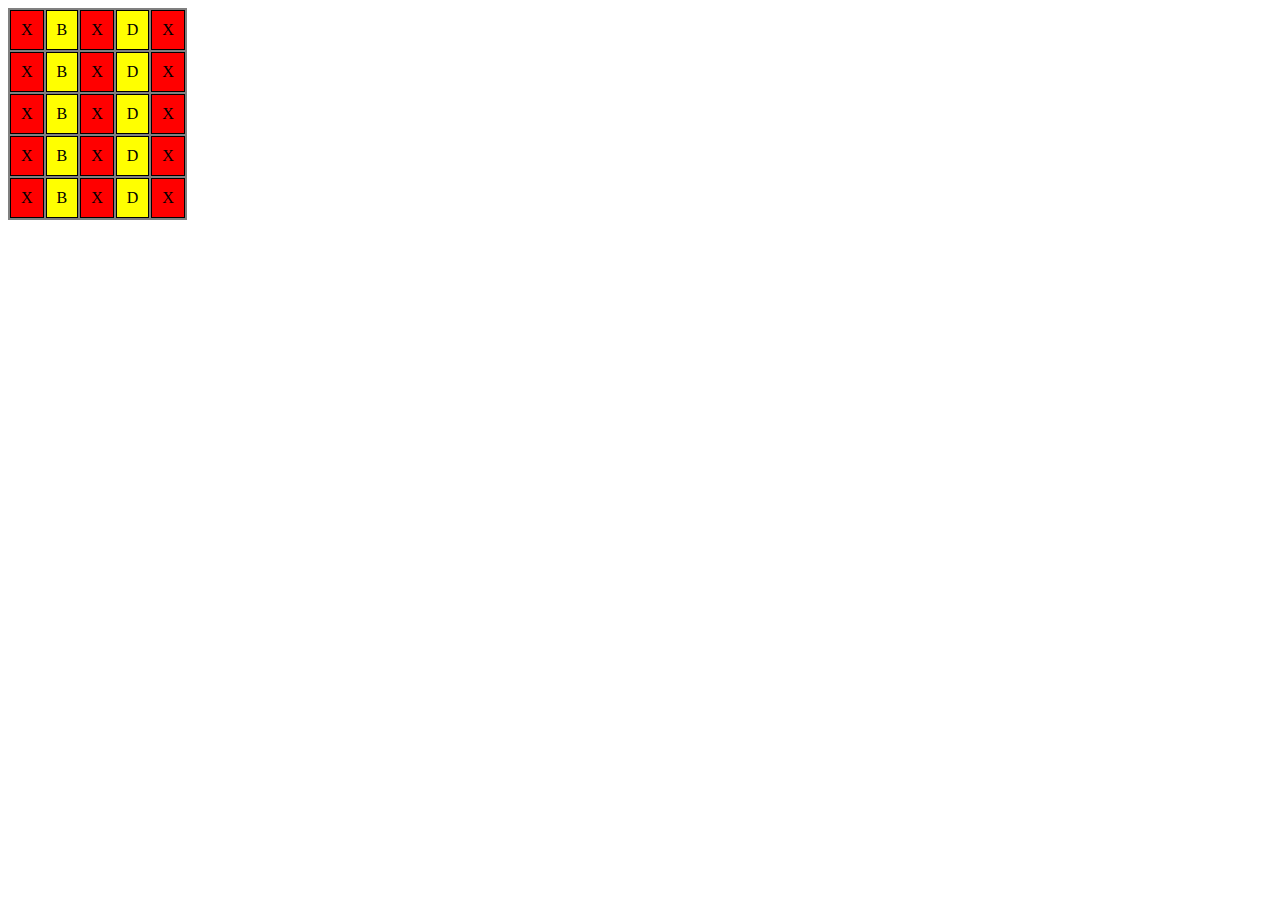
<file: Assignment 1/index.html>
<!DOCTYPE html>
<html lang="en">
  <head>
    <meta charset="UTF-8" />
    <meta name="viewport" content="width=device-width, initial-scale=1.0" />
    <title>Document</title>
    <link rel="stylesheet" href="index.css" />
  </head>
  <body>
    <table id="myTable">
      <tr>
        <td onclick="changeBGColor(this)">A</td>
        <td onclick="changeBGColor(this)">B</td>
        <td onclick="changeBGColor(this)">C</td>
        <td onclick="changeBGColor(this)">D</td>
        <td onclick="changeBGColor(this)">E</td>
      </tr>
      <tr>
        <td onclick="changeBGColor(this)">A</td>
        <td onclick="changeBGColor(this)">B</td>
        <td onclick="changeBGColor(this)">C</td>
        <td onclick="changeBGColor(this)">D</td>
        <td onclick="changeBGColor(this)">E</td>
      </tr>
      <tr>
        <td onclick="changeBGColor(this)">A</td>
        <td onclick="changeBGColor(this)">B</td>
        <td onclick="changeBGColor(this)">C</td>
        <td onclick="changeBGColor(this)">D</td>
        <td onclick="changeBGColor(this)">E</td>
      </tr>
      <tr>
        <td onclick="changeBGColor(this)">A</td>
        <td onclick="changeBGColor(this)">B</td>
        <td onclick="changeBGColor(this)">C</td>
        <td onclick="changeBGColor(this)">D</td>
        <td onclick="changeBGColor(this)">E</td>
      </tr>
      <tr>
        <td onclick="changeBGColor(this)">A</td>
        <td onclick="changeBGColor(this)">B</td>
        <td onclick="changeBGColor(this)">C</td>
        <td onclick="changeBGColor(this)">D</td>
        <td onclick="changeBGColor(this)">E</td>
      </tr>
    </table>
    <script src="index.js"></script>
  </body>
</html>
</file>
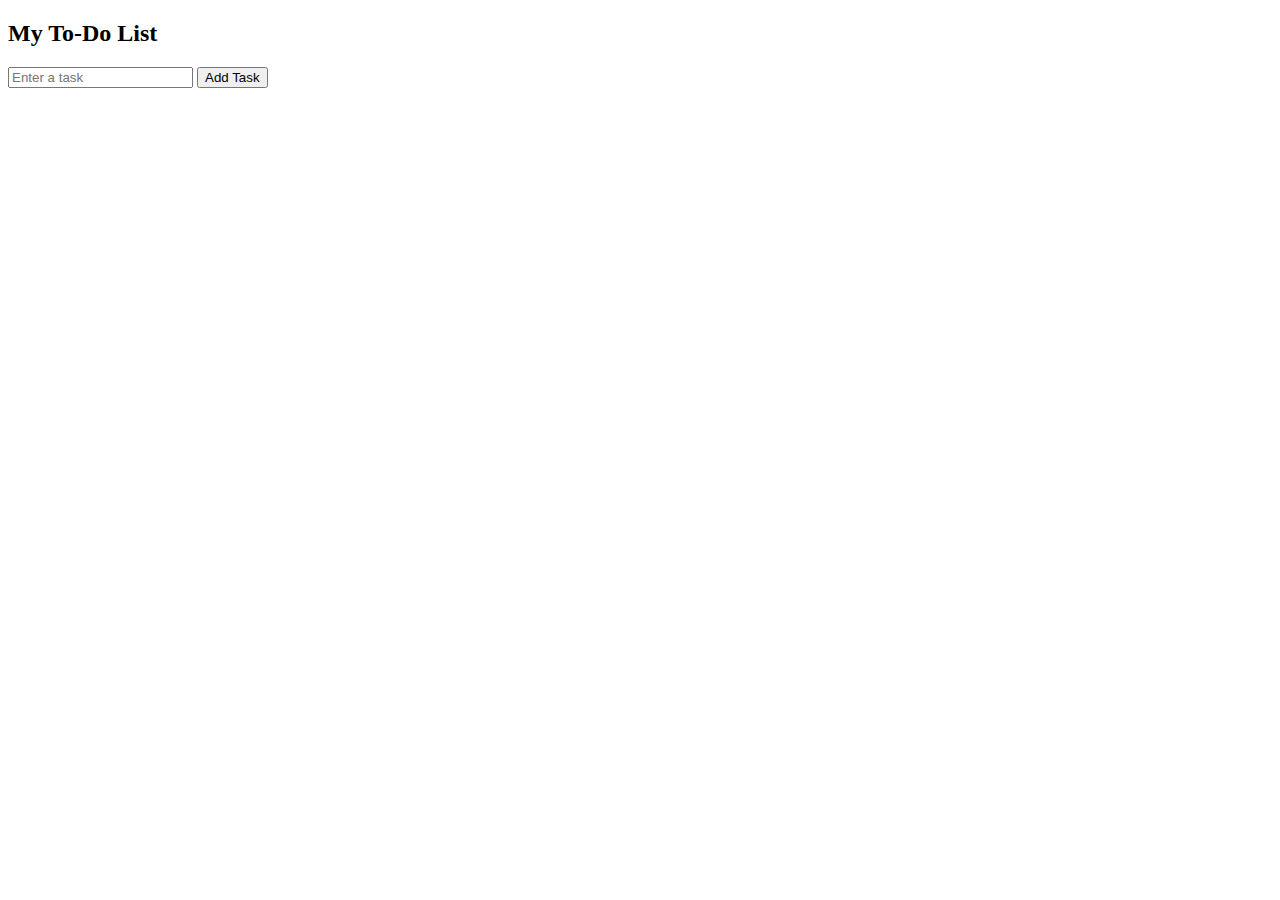
<file: To do list/index.html>
<!DOCTYPE html>
<html lang="en">
  <head>
    <meta charset="UTF-8" />
    <meta name="viewport" content="width=device-width, initial-scale=1.0" />
    <title>Document</title>
  </head>
  <body>
    <h2>My To-Do List</h2>
    <input type="text" id="taskInput" placeholder="Enter a task" />
    <button onclick="addTask()">Add Task</button>
    <ul id="taskList"></ul>

    <script src="index.js"></script>
  </body>
</html>
</file>
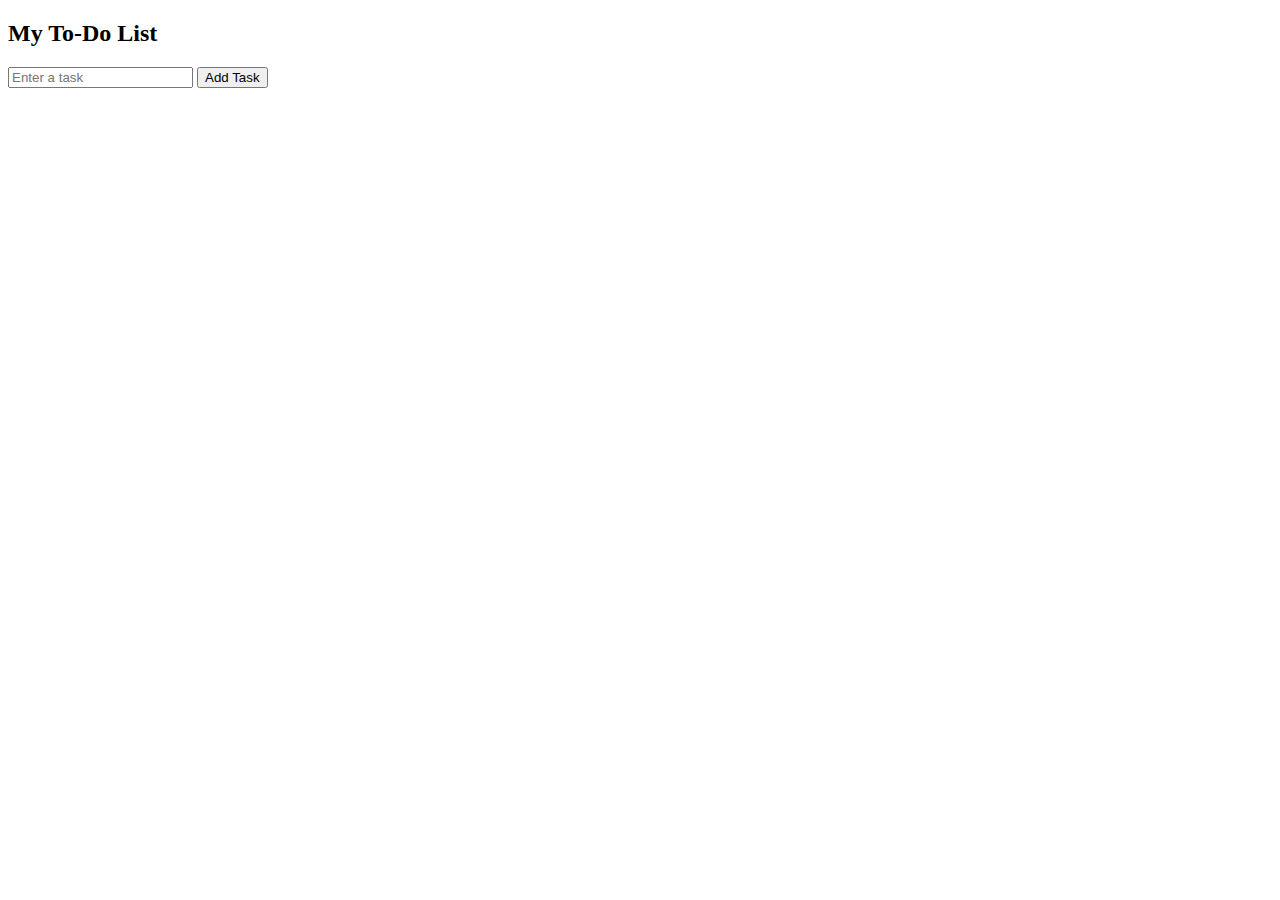
<file: To do list/todolist.html>
<!DOCTYPE html>
<html>
<head>
  <title>Simple To-Do List</title>
</head>
<body>

  <h2>My To-Do List</h2>

  <input type="text" id="taskInput" placeholder="Enter a task" />
  <button onclick="addTask()">Add Task</button>

  <ul id="taskList"></ul>

  <script>
    let tasks = [];

    function addTask() {
      let input = document.getElementById("taskInput");
      let task = input.value.trim();
      if (task !== "") {
        tasks.push(task);
        input.value = "";
        showTasks();
      }
    }

    function deleteTask(index) {
      tasks.splice(index, 1);
      showTasks();
    }

    function showTasks() {
      let list = document.getElementById("taskList");
      list.innerHTML = "";

      tasks.forEach((task, index) => {
        list.innerHTML += `<li>${task} <button onclick="deleteTask(${index})">Delete</button></li>`;
      });
    }
  </script>

</body>
</html>
</file>
<file: Assignment 1/index.css>
#myTable{
    background-color: grey;
}

#myTable tr td{
    border: 1px solid black;
    background-color: yellow;
    padding: 10px;
}

/* #myTable tr td:nth-child(odd){
    background-color: red;
} */
</file>
